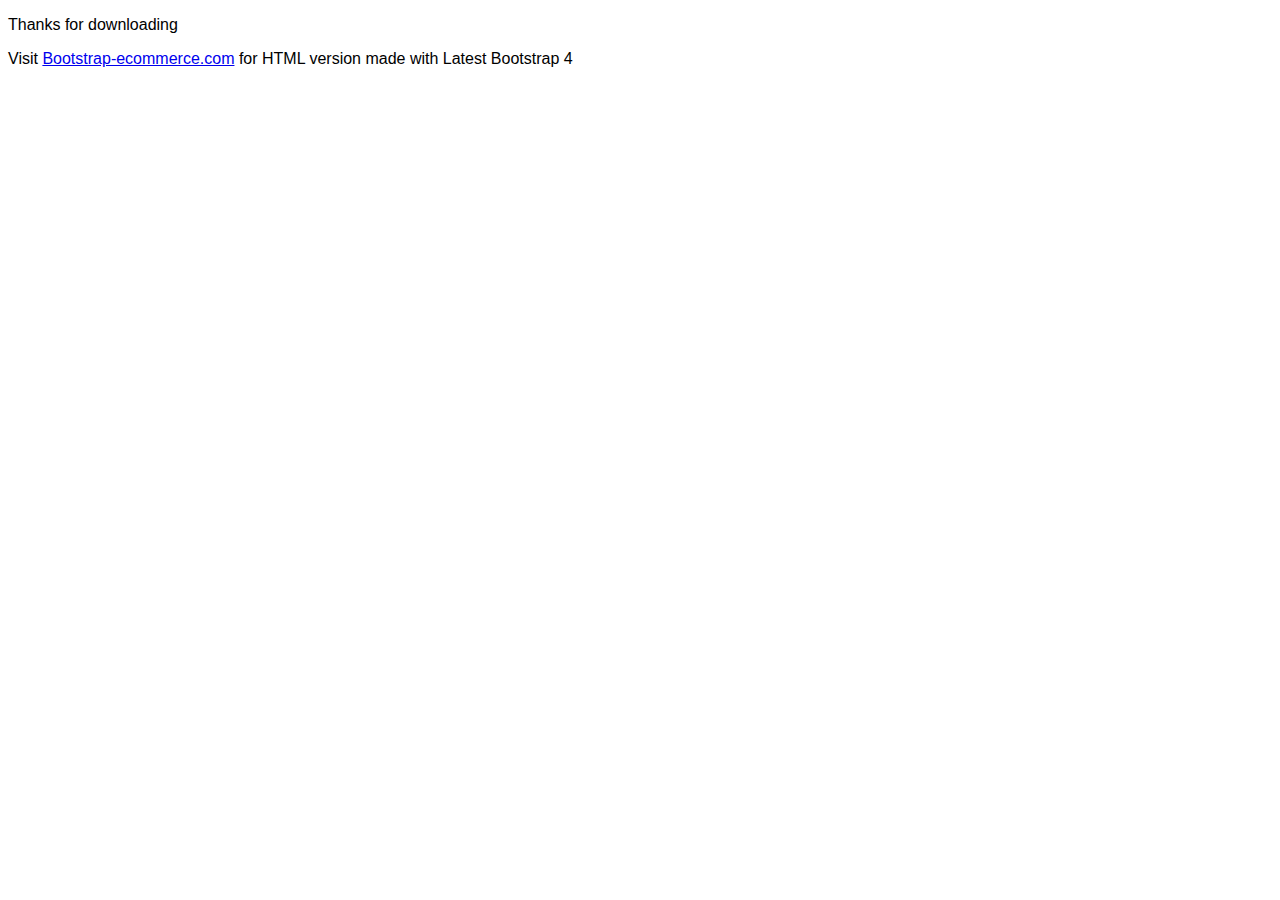
<file: LojaVirtual/wwwroot/resources/lib/bootstrap-ecommerce-uikit/ui-design/index.html>
<!DOCTYPE html>
<html>
<head>
	<title>Ecommerce design</title>
	<style type="text/css">
		body{font-family:arial;}
	</style>
</head>
<body>
<p>Thanks for downloading</p> Visit
<a href="http://bootstrap-ecommerce.com">Bootstrap-ecommerce.com</a> for HTML version made with Latest Bootstrap 4
</body>
</html>
</file>
